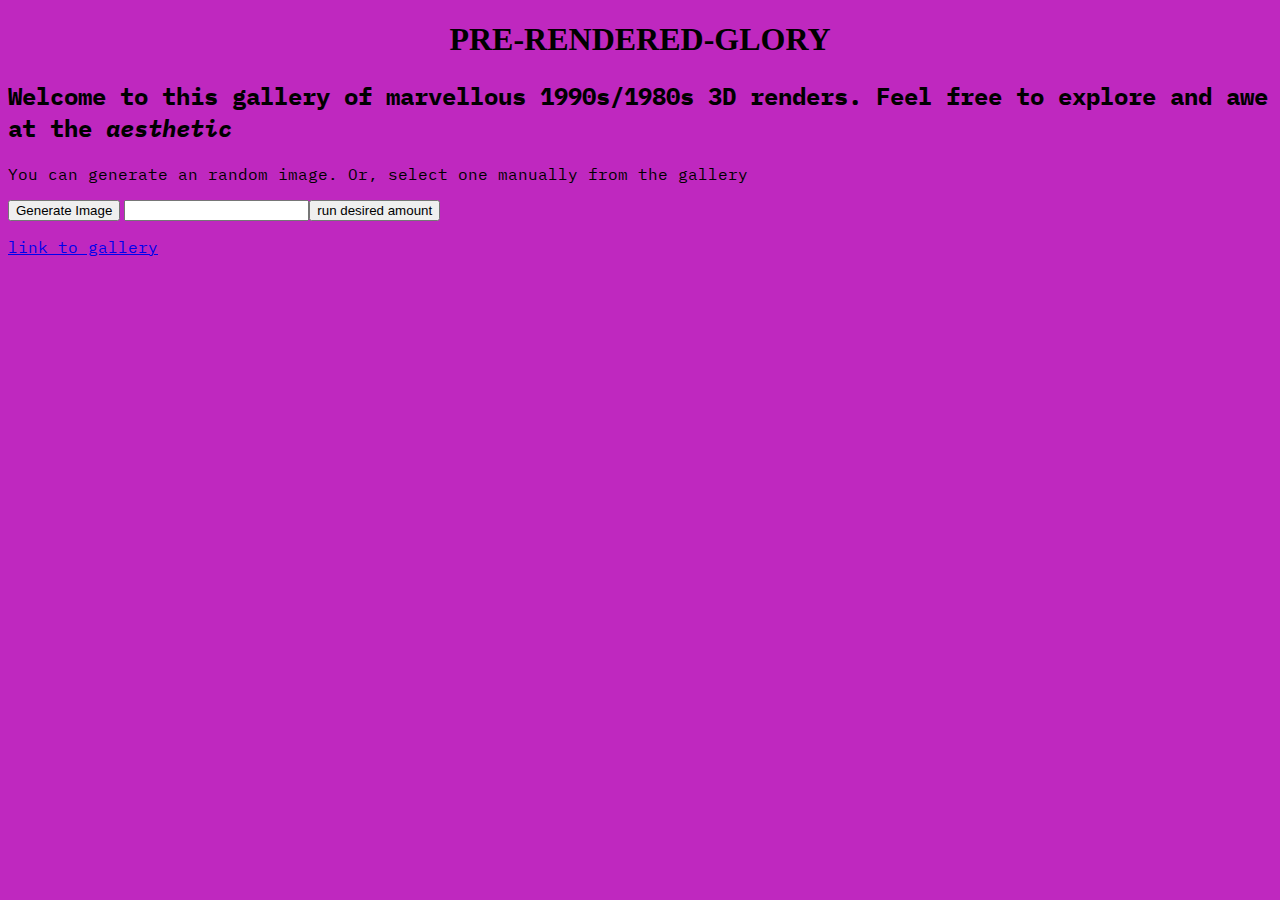
<file: Final-Project/index.html>
<!DOCTYPE html>
<html>
<head>
<title> Pre Rendered Graphics Image Gallery </title>    
<link rel="stylesheet" type="text/css" href="style.css">
<link href="https://fonts.googleapis.com/css?family=IBM+Plex+Mono|Orbitron&display=swap" rel="stylesheet">
</head>  
<body onload="loadaudio()">
    <div class="desciption-and-instructions"></div>
    <h1 id="title">PRE-RENDERED-GLORY</h1>
    <h2> Welcome to this gallery of marvellous 1990s/1980s 3D renders. Feel free to explore and awe at the <i> aesthetic</i> </h2>   


    <p> You can generate an random image. Or, select one manually from the gallery </p>

</div>
<button id="generate-btn">Generate Image</button>
<input id="runuseramount" type="number"><button id="user-input-btn"> run desired amount</button>
<div id="display-image-area" class ="generate-image-area">
        <p> <a target="_blank" href="index2.html"> link to gallery </a></p>
</div>

<audio id="song-mp3" autoplay>
    <source  src="media/open-space.mp3" type="audio/mpeg"> 
    </audio>




<!--Load javascript-->
<script src="main.js"></script>
</body>
</html>
</file>
<file: Final-Project/style.css>
body {
    background: rgba(180, 3, 180, 0.856);
}
.title, h2, p {
    font-family: 'IBM Plex Mono', monospace;
}
#display-image-area img {
    width: 200px;
}
#title {
    text-align: center;
}
</file>
